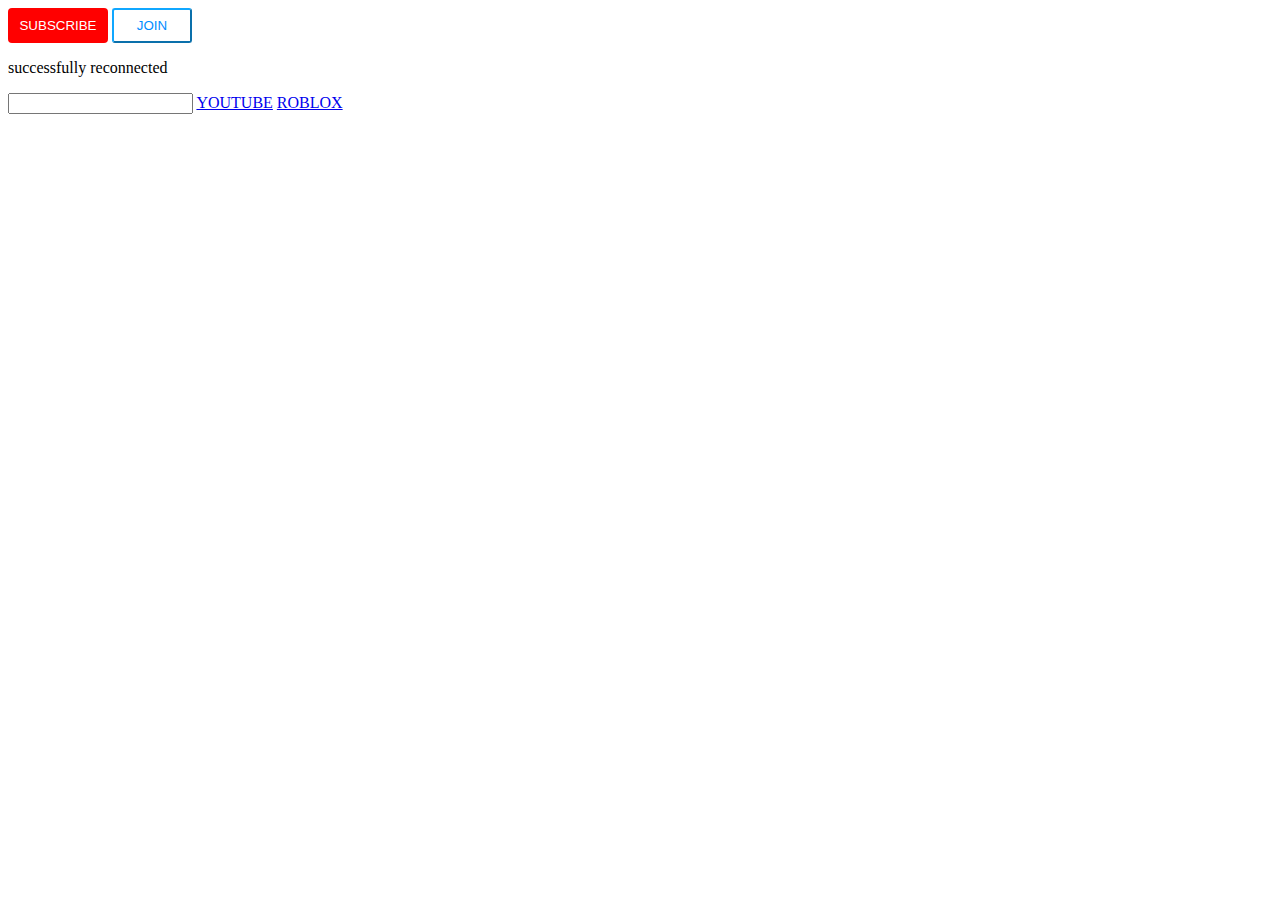
<file: index20000.html>
<!DOCTYPE html>
<html lang="en">
<head>
    <meta charset="UTF-8">
    <meta http-equiv="X-UA-Compatible" content="IE=edge">
    <meta name="viewport" content="width=device-width, initial-scale=10.0">
    <title>html</title>
    <button class="SUBSCRIBE-button">SUBSCRIBE</button>
    <style>
     .SUBSCRIBE-button {
     background-color: red;
     border: none;
     color: white;
     height: 35px;
     width: 100px;
     border-radius: 3px;
     cursor: pointer;
     border-radius: 4px;
     }   
     .SUBSCRIBE-button:active {
background-color: gray;

   
     } 
    
     .SUBSCRIBE-button:hover{
        opacity: 0.8;
     }
     
     
     .JOIN-button:active{
        color: darkcyan;
     }
    </style>
    <button class="JOIN-button">JOIN</button>
</head>
<style>
.JOIN-button {
color: rgb(0, 140, 255);
height: 35px;
background-color: white;
border-color: rgb(16, 167, 255);
width: 80px;
border-radius: 3px;
cursor: pointer;


}

.JOIN-button:active {
    text-transform: lowercase;
}

</style>

<div style="background-color: red;"
></div>



</body>
</html>
<P>successfully reconnected</P>
<input type="search" name="SEARCH" id="youtube.html">
                              <a href="https://www.youtube.com/">YOUTUBE</a>



<a href="https://www.roblox.com/home">ROBLOX</a>
</file>
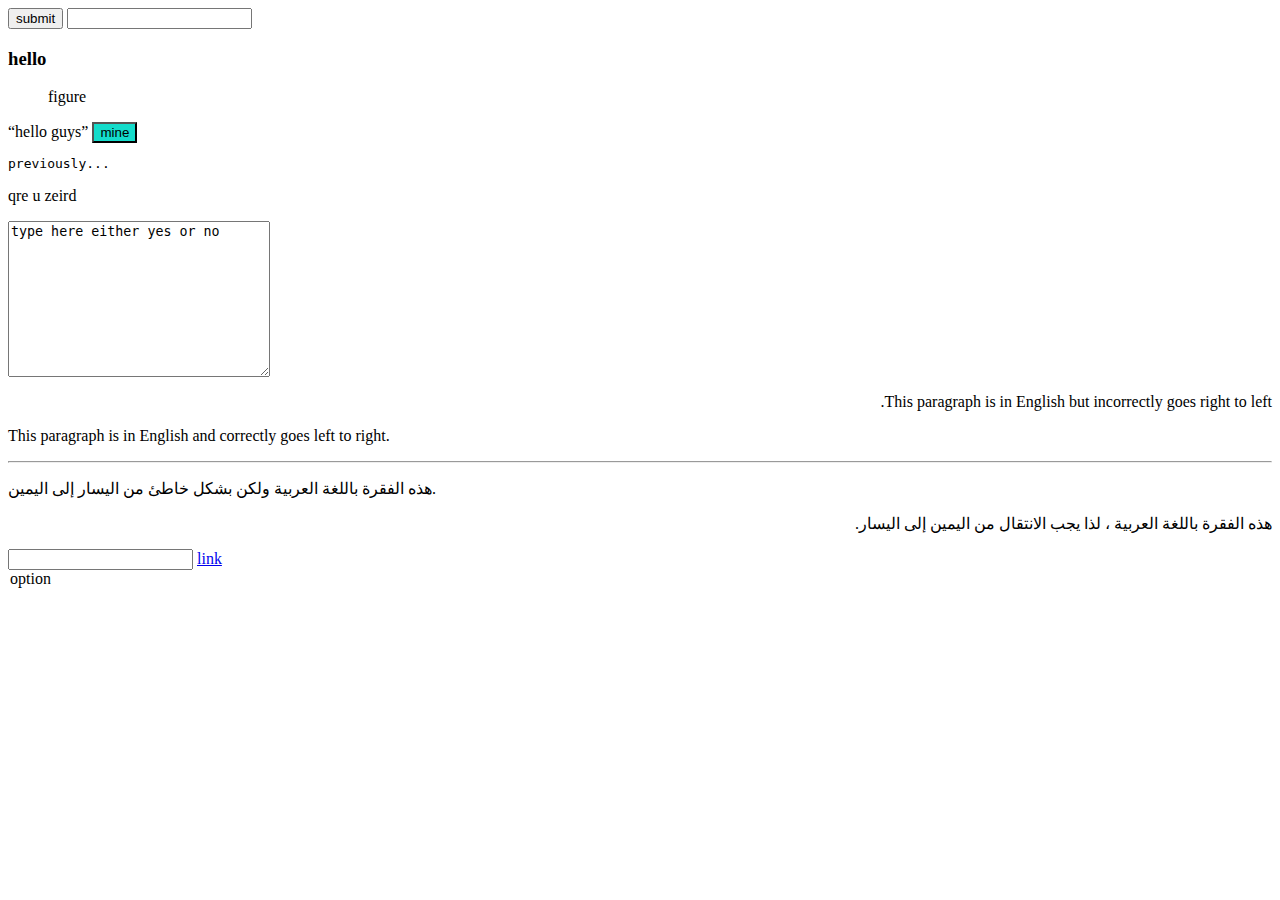
<file: main.html>
<input type="button" value="submit">

<input type="tel" name="" id="">
<h3>hello</h3>


<figure>figure</figure>
<q>hello guys</q>

<button part="button">mine</button>
<progress hidden>progress but not valid</progress>

<pre>previously...</pre>

<p>qre u zeird</p>
<textarea name="" id="" cols="30" rows="10" if>type here either yes or no</textarea>

<p dir="rtl">This paragraph is in English but incorrectly goes right to left.</p>
<p dir="ltr">This paragraph is in English and correctly goes left to right.</p>

<hr>

<p>هذه الفقرة باللغة العربية ولكن بشكل خاطئ من اليسار إلى اليمين.</p>
<p dir="auto">هذه الفقرة باللغة العربية ، لذا يجب الانتقال من اليمين إلى اليسار.</p>

<input type="password" name="ps" id="identy" height="12">

<a href="http://www.roblox.com">link</a>

<area shape="circle" coords="12 12 12" href="" alt="">

<html lang="en">
<head>
    <meta charset="UTF-8">
    <meta http-equiv="X-UA-Compatible" content="IE=edge">
    <meta name="viewport" content="width=device-width, initial-scale=1.0">
    <title>Document</title>
</head>
<body>
    
</body>
</html>
<option value="reset">option</option>
<style>
button {
background-color: rgb(20, 220, 203);
scrollbar-highlight-color: blue;

}


</style>
</file>
